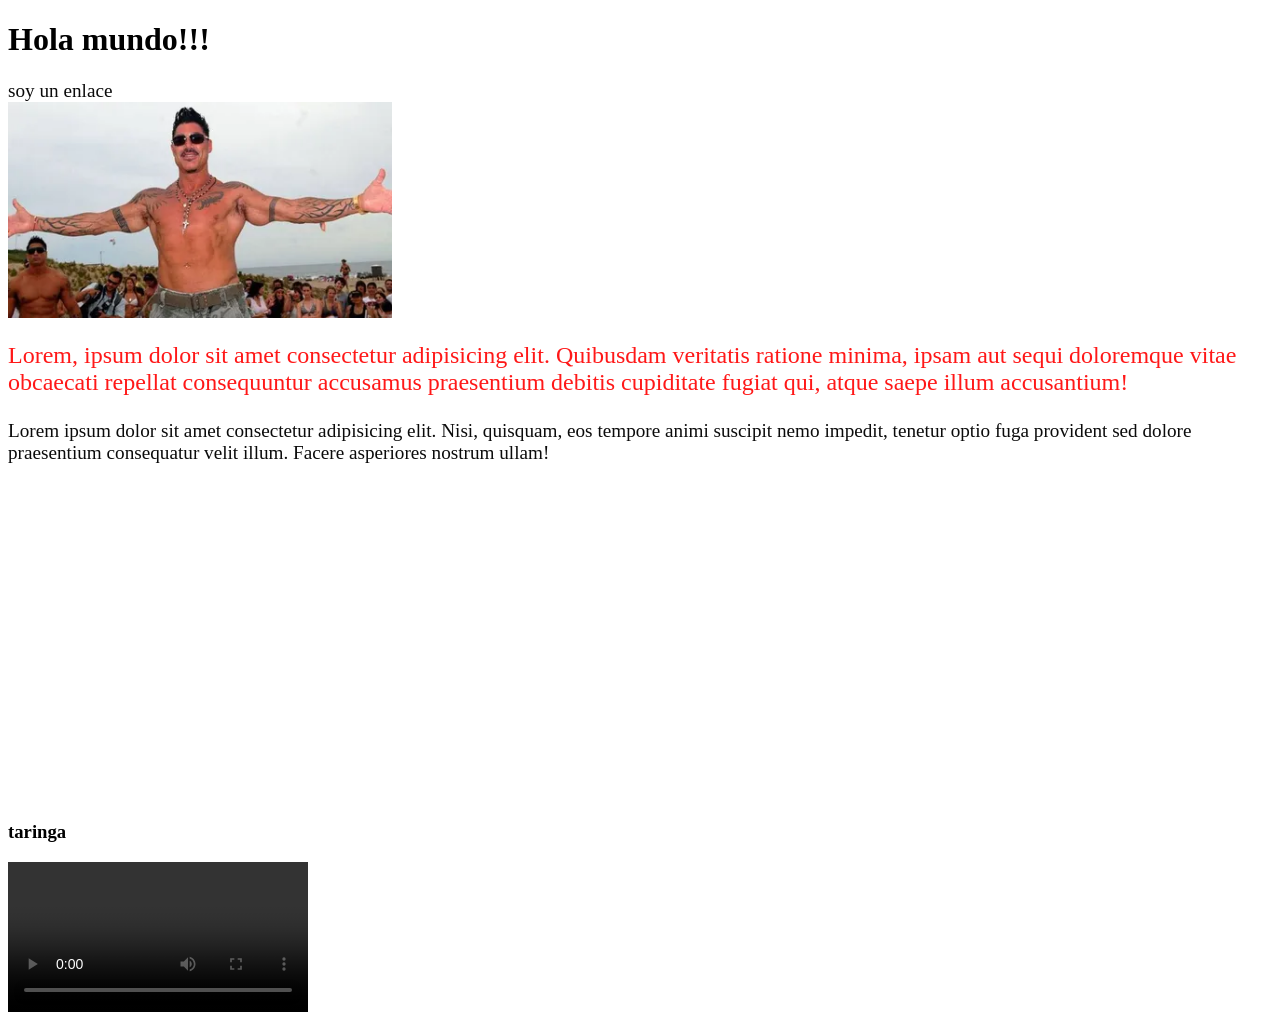
<file: index.html>
<!DOCTYPE html>
<html lang="es">
<head>
    <meta charset="UTF-8">
    <meta name="viewport" content="width=device-width, initial-scale=1.0">
    <title>Info</title>
    <link rel="stylesheet" href="./style.css">
</head>
<body>
    <h1>Hola mundo!!!</h1>
    <a class="link-interno" href="./otra.html">soy un enlace</a>
    <img src="./ricky.webp" alt="el comandante">
    <p class="texto1">Lorem, ipsum dolor sit amet consectetur adipisicing elit. 
        Quibusdam veritatis ratione minima, ipsam aut sequi doloremque vitae 
        obcaecati repellat consequuntur accusamus praesentium debitis cupiditate 
        fugiat qui, atque saepe illum accusantium!</p>
    <p class="texto2">Lorem ipsum dolor sit amet consectetur adipisicing elit. Nisi, quisquam, eos tempore animi suscipit nemo impedit, tenetur optio fuga provident sed dolore praesentium consequatur velit illum. Facere asperiores nostrum ullam!</p>
        <iframe width="560" height="315" src="https://www.youtube.com/embed/k9EZ-81s-L8?si=tHgVS5-pAa52-Vgp" title="YouTube video player" frameborder="0" allow="accelerometer; autoplay; clipboard-write; encrypted-media; gyroscope; picture-in-picture; web-share" referrerpolicy="strict-origin-when-cross-origin" allowfullscreen></iframe>
        <br>
        <h3>taringa</h3>
        <video src="./Esto se Va a descontrolar Completo (caida GTA).mp4.mp4" autoplay controls></video>
    </body>
</html>
</file>
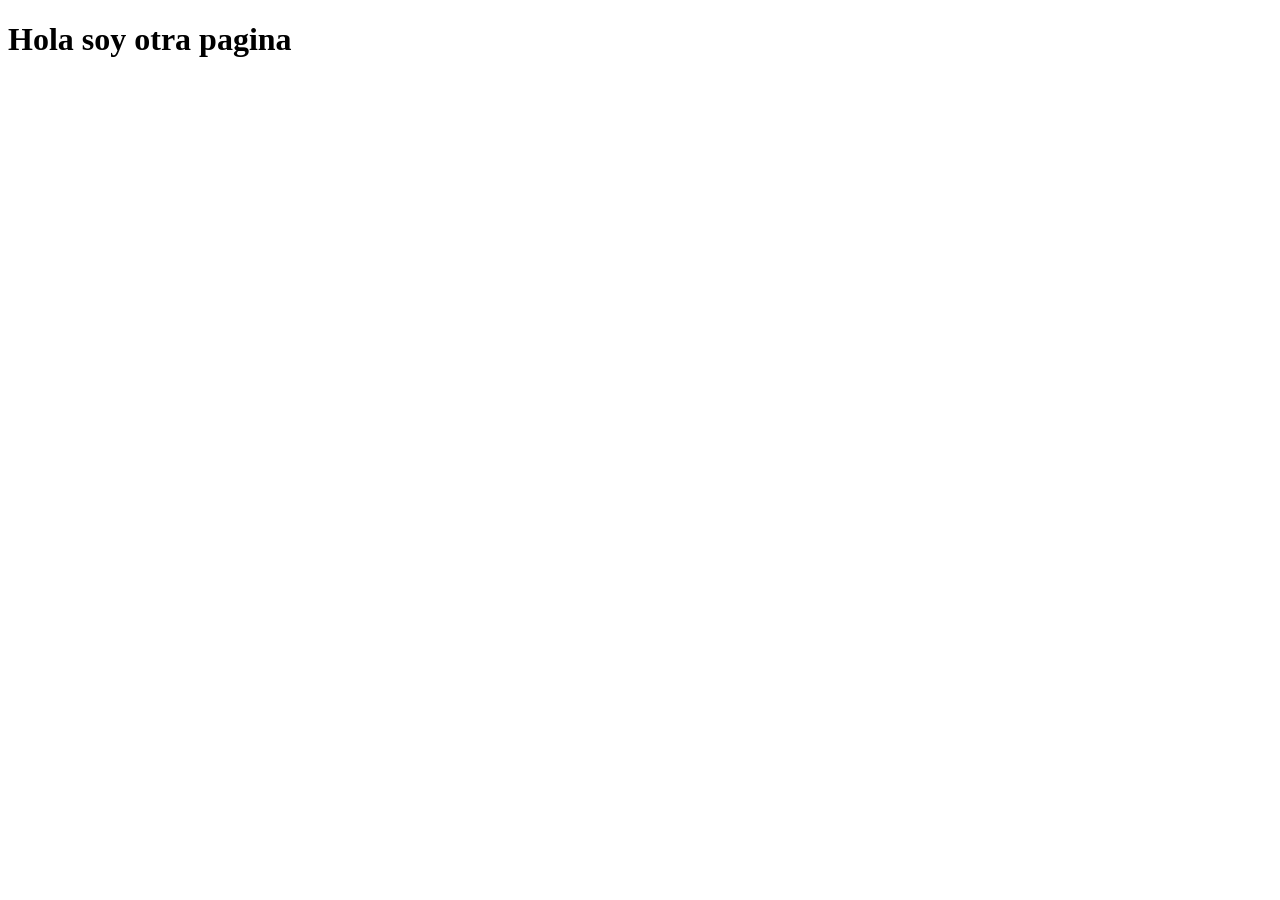
<file: otra.html>
<!DOCTYPE html>
<html lang="en">
<head>
    <meta charset="UTF-8">
    <meta name="viewport" content="width=device-width, initial-scale=1.0">
    <title>Document</title>
</head>
<body>
    <h1>Hola soy otra pagina</h1>
</body>
</html>
</file>
<file: style.css>
.texto1 {
    color: #ff1818;
    font-size: 1.5rem;
}

.texto2 {
    color: #0b0b0b;
    font-size: 1.2rem;
}

.link-interno {
    color: #0b0b0b;
    text-decoration: none;
    font-size: 1.2rem;
}

img {
    display: block;
    width: 24rem;
    height: auto;
}
</file>
